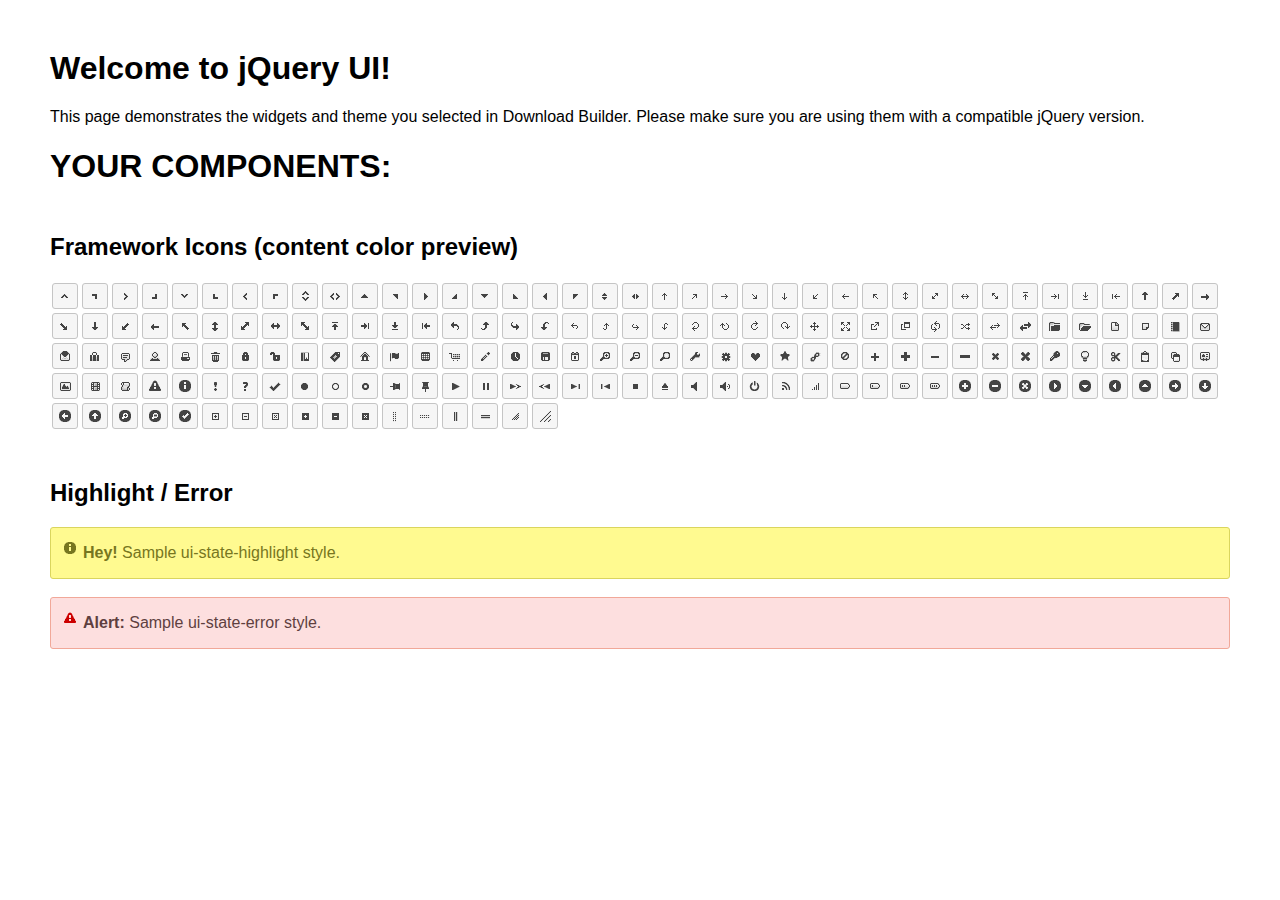
<file: assets/js/vendor/jquery/jquery-ui-1.12.1.custom/index.html>
<!doctype html>
<html lang="us">
<head>
	<meta charset="utf-8">
	<title>jQuery UI Example Page</title>
	<link href="jquery-ui.css" rel="stylesheet">
	<style>
	body{
		font-family: "Trebuchet MS", sans-serif;
		margin: 50px;
	}
	.demoHeaders {
		margin-top: 2em;
	}
	#dialog-link {
		padding: .4em 1em .4em 20px;
		text-decoration: none;
		position: relative;
	}
	#dialog-link span.ui-icon {
		margin: 0 5px 0 0;
		position: absolute;
		left: .2em;
		top: 50%;
		margin-top: -8px;
	}
	#icons {
		margin: 0;
		padding: 0;
	}
	#icons li {
		margin: 2px;
		position: relative;
		padding: 4px 0;
		cursor: pointer;
		float: left;
		list-style: none;
	}
	#icons span.ui-icon {
		float: left;
		margin: 0 4px;
	}
	.fakewindowcontain .ui-widget-overlay {
		position: absolute;
	}
	select {
		width: 200px;
	}
	</style>
</head>
<body>

<h1>Welcome to jQuery UI!</h1>

<div class="ui-widget">
	<p>This page demonstrates the widgets and theme you selected in Download Builder. Please make sure you are using them with a compatible jQuery version.</p>
</div>

<h1>YOUR COMPONENTS:</h1>
















<h2 class="demoHeaders">Framework Icons (content color preview)</h2>
<ul id="icons" class="ui-widget ui-helper-clearfix">
	<li class="ui-state-default ui-corner-all" title=".ui-icon-caret-1-n"><span class="ui-icon ui-icon-caret-1-n"></span></li>
	<li class="ui-state-default ui-corner-all" title=".ui-icon-caret-1-ne"><span class="ui-icon ui-icon-caret-1-ne"></span></li>
	<li class="ui-state-default ui-corner-all" title=".ui-icon-caret-1-e"><span class="ui-icon ui-icon-caret-1-e"></span></li>
	<li class="ui-state-default ui-corner-all" title=".ui-icon-caret-1-se"><span class="ui-icon ui-icon-caret-1-se"></span></li>
	<li class="ui-state-default ui-corner-all" title=".ui-icon-caret-1-s"><span class="ui-icon ui-icon-caret-1-s"></span></li>
	<li class="ui-state-default ui-corner-all" title=".ui-icon-caret-1-sw"><span class="ui-icon ui-icon-caret-1-sw"></span></li>
	<li class="ui-state-default ui-corner-all" title=".ui-icon-caret-1-w"><span class="ui-icon ui-icon-caret-1-w"></span></li>
	<li class="ui-state-default ui-corner-all" title=".ui-icon-caret-1-nw"><span class="ui-icon ui-icon-caret-1-nw"></span></li>
	<li class="ui-state-default ui-corner-all" title=".ui-icon-caret-2-n-s"><span class="ui-icon ui-icon-caret-2-n-s"></span></li>
	<li class="ui-state-default ui-corner-all" title=".ui-icon-caret-2-e-w"><span class="ui-icon ui-icon-caret-2-e-w"></span></li>
	<li class="ui-state-default ui-corner-all" title=".ui-icon-triangle-1-n"><span class="ui-icon ui-icon-triangle-1-n"></span></li>
	<li class="ui-state-default ui-corner-all" title=".ui-icon-triangle-1-ne"><span class="ui-icon ui-icon-triangle-1-ne"></span></li>
	<li class="ui-state-default ui-corner-all" title=".ui-icon-triangle-1-e"><span class="ui-icon ui-icon-triangle-1-e"></span></li>
	<li class="ui-state-default ui-corner-all" title=".ui-icon-triangle-1-se"><span class="ui-icon ui-icon-triangle-1-se"></span></li>
	<li class="ui-state-default ui-corner-all" title=".ui-icon-triangle-1-s"><span class="ui-icon ui-icon-triangle-1-s"></span></li>
	<li class="ui-state-default ui-corner-all" title=".ui-icon-triangle-1-sw"><span class="ui-icon ui-icon-triangle-1-sw"></span></li>
	<li class="ui-state-default ui-corner-all" title=".ui-icon-triangle-1-w"><span class="ui-icon ui-icon-triangle-1-w"></span></li>
	<li class="ui-state-default ui-corner-all" title=".ui-icon-triangle-1-nw"><span class="ui-icon ui-icon-triangle-1-nw"></span></li>
	<li class="ui-state-default ui-corner-all" title=".ui-icon-triangle-2-n-s"><span class="ui-icon ui-icon-triangle-2-n-s"></span></li>
	<li class="ui-state-default ui-corner-all" title=".ui-icon-triangle-2-e-w"><span class="ui-icon ui-icon-triangle-2-e-w"></span></li>
	<li class="ui-state-default ui-corner-all" title=".ui-icon-arrow-1-n"><span class="ui-icon ui-icon-arrow-1-n"></span></li>
	<li class="ui-state-default ui-corner-all" title=".ui-icon-arrow-1-ne"><span class="ui-icon ui-icon-arrow-1-ne"></span></li>
	<li class="ui-state-default ui-corner-all" title=".ui-icon-arrow-1-e"><span class="ui-icon ui-icon-arrow-1-e"></span></li>
	<li class="ui-state-default ui-corner-all" title=".ui-icon-arrow-1-se"><span class="ui-icon ui-icon-arrow-1-se"></span></li>
	<li class="ui-state-default ui-corner-all" title=".ui-icon-arrow-1-s"><span class="ui-icon ui-icon-arrow-1-s"></span></li>
	<li class="ui-state-default ui-corner-all" title=".ui-icon-arrow-1-sw"><span class="ui-icon ui-icon-arrow-1-sw"></span></li>
	<li class="ui-state-default ui-corner-all" title=".ui-icon-arrow-1-w"><span class="ui-icon ui-icon-arrow-1-w"></span></li>
	<li class="ui-state-default ui-corner-all" title=".ui-icon-arrow-1-nw"><span class="ui-icon ui-icon-arrow-1-nw"></span></li>
	<li class="ui-state-default ui-corner-all" title=".ui-icon-arrow-2-n-s"><span class="ui-icon ui-icon-arrow-2-n-s"></span></li>
	<li class="ui-state-default ui-corner-all" title=".ui-icon-arrow-2-ne-sw"><span class="ui-icon ui-icon-arrow-2-ne-sw"></span></li>
	<li class="ui-state-default ui-corner-all" title=".ui-icon-arrow-2-e-w"><span class="ui-icon ui-icon-arrow-2-e-w"></span></li>
	<li class="ui-state-default ui-corner-all" title=".ui-icon-arrow-2-se-nw"><span class="ui-icon ui-icon-arrow-2-se-nw"></span></li>
	<li class="ui-state-default ui-corner-all" title=".ui-icon-arrowstop-1-n"><span class="ui-icon ui-icon-arrowstop-1-n"></span></li>
	<li class="ui-state-default ui-corner-all" title=".ui-icon-arrowstop-1-e"><span class="ui-icon ui-icon-arrowstop-1-e"></span></li>
	<li class="ui-state-default ui-corner-all" title=".ui-icon-arrowstop-1-s"><span class="ui-icon ui-icon-arrowstop-1-s"></span></li>
	<li class="ui-state-default ui-corner-all" title=".ui-icon-arrowstop-1-w"><span class="ui-icon ui-icon-arrowstop-1-w"></span></li>
	<li class="ui-state-default ui-corner-all" title=".ui-icon-arrowthick-1-n"><span class="ui-icon ui-icon-arrowthick-1-n"></span></li>
	<li class="ui-state-default ui-corner-all" title=".ui-icon-arrowthick-1-ne"><span class="ui-icon ui-icon-arrowthick-1-ne"></span></li>
	<li class="ui-state-default ui-corner-all" title=".ui-icon-arrowthick-1-e"><span class="ui-icon ui-icon-arrowthick-1-e"></span></li>
	<li class="ui-state-default ui-corner-all" title=".ui-icon-arrowthick-1-se"><span class="ui-icon ui-icon-arrowthick-1-se"></span></li>
	<li class="ui-state-default ui-corner-all" title=".ui-icon-arrowthick-1-s"><span class="ui-icon ui-icon-arrowthick-1-s"></span></li>
	<li class="ui-state-default ui-corner-all" title=".ui-icon-arrowthick-1-sw"><span class="ui-icon ui-icon-arrowthick-1-sw"></span></li>
	<li class="ui-state-default ui-corner-all" title=".ui-icon-arrowthick-1-w"><span class="ui-icon ui-icon-arrowthick-1-w"></span></li>
	<li class="ui-state-default ui-corner-all" title=".ui-icon-arrowthick-1-nw"><span class="ui-icon ui-icon-arrowthick-1-nw"></span></li>
	<li class="ui-state-default ui-corner-all" title=".ui-icon-arrowthick-2-n-s"><span class="ui-icon ui-icon-arrowthick-2-n-s"></span></li>
	<li class="ui-state-default ui-corner-all" title=".ui-icon-arrowthick-2-ne-sw"><span class="ui-icon ui-icon-arrowthick-2-ne-sw"></span></li>
	<li class="ui-state-default ui-corner-all" title=".ui-icon-arrowthick-2-e-w"><span class="ui-icon ui-icon-arrowthick-2-e-w"></span></li>
	<li class="ui-state-default ui-corner-all" title=".ui-icon-arrowthick-2-se-nw"><span class="ui-icon ui-icon-arrowthick-2-se-nw"></span></li>
	<li class="ui-state-default ui-corner-all" title=".ui-icon-arrowthickstop-1-n"><span class="ui-icon ui-icon-arrowthickstop-1-n"></span></li>
	<li class="ui-state-default ui-corner-all" title=".ui-icon-arrowthickstop-1-e"><span class="ui-icon ui-icon-arrowthickstop-1-e"></span></li>
	<li class="ui-state-default ui-corner-all" title=".ui-icon-arrowthickstop-1-s"><span class="ui-icon ui-icon-arrowthickstop-1-s"></span></li>
	<li class="ui-state-default ui-corner-all" title=".ui-icon-arrowthickstop-1-w"><span class="ui-icon ui-icon-arrowthickstop-1-w"></span></li>
	<li class="ui-state-default ui-corner-all" title=".ui-icon-arrowreturnthick-1-w"><span class="ui-icon ui-icon-arrowreturnthick-1-w"></span></li>
	<li class="ui-state-default ui-corner-all" title=".ui-icon-arrowreturnthick-1-n"><span class="ui-icon ui-icon-arrowreturnthick-1-n"></span></li>
	<li class="ui-state-default ui-corner-all" title=".ui-icon-arrowreturnthick-1-e"><span class="ui-icon ui-icon-arrowreturnthick-1-e"></span></li>
	<li class="ui-state-default ui-corner-all" title=".ui-icon-arrowreturnthick-1-s"><span class="ui-icon ui-icon-arrowreturnthick-1-s"></span></li>
	<li class="ui-state-default ui-corner-all" title=".ui-icon-arrowreturn-1-w"><span class="ui-icon ui-icon-arrowreturn-1-w"></span></li>
	<li class="ui-state-default ui-corner-all" title=".ui-icon-arrowreturn-1-n"><span class="ui-icon ui-icon-arrowreturn-1-n"></span></li>
	<li class="ui-state-default ui-corner-all" title=".ui-icon-arrowreturn-1-e"><span class="ui-icon ui-icon-arrowreturn-1-e"></span></li>
	<li class="ui-state-default ui-corner-all" title=".ui-icon-arrowreturn-1-s"><span class="ui-icon ui-icon-arrowreturn-1-s"></span></li>
	<li class="ui-state-default ui-corner-all" title=".ui-icon-arrowrefresh-1-w"><span class="ui-icon ui-icon-arrowrefresh-1-w"></span></li>
	<li class="ui-state-default ui-corner-all" title=".ui-icon-arrowrefresh-1-n"><span class="ui-icon ui-icon-arrowrefresh-1-n"></span></li>
	<li class="ui-state-default ui-corner-all" title=".ui-icon-arrowrefresh-1-e"><span class="ui-icon ui-icon-arrowrefresh-1-e"></span></li>
	<li class="ui-state-default ui-corner-all" title=".ui-icon-arrowrefresh-1-s"><span class="ui-icon ui-icon-arrowrefresh-1-s"></span></li>
	<li class="ui-state-default ui-corner-all" title=".ui-icon-arrow-4"><span class="ui-icon ui-icon-arrow-4"></span></li>
	<li class="ui-state-default ui-corner-all" title=".ui-icon-arrow-4-diag"><span class="ui-icon ui-icon-arrow-4-diag"></span></li>
	<li class="ui-state-default ui-corner-all" title=".ui-icon-extlink"><span class="ui-icon ui-icon-extlink"></span></li>
	<li class="ui-state-default ui-corner-all" title=".ui-icon-newwin"><span class="ui-icon ui-icon-newwin"></span></li>
	<li class="ui-state-default ui-corner-all" title=".ui-icon-refresh"><span class="ui-icon ui-icon-refresh"></span></li>
	<li class="ui-state-default ui-corner-all" title=".ui-icon-shuffle"><span class="ui-icon ui-icon-shuffle"></span></li>
	<li class="ui-state-default ui-corner-all" title=".ui-icon-transfer-e-w"><span class="ui-icon ui-icon-transfer-e-w"></span></li>
	<li class="ui-state-default ui-corner-all" title=".ui-icon-transferthick-e-w"><span class="ui-icon ui-icon-transferthick-e-w"></span></li>
	<li class="ui-state-default ui-corner-all" title=".ui-icon-folder-collapsed"><span class="ui-icon ui-icon-folder-collapsed"></span></li>
	<li class="ui-state-default ui-corner-all" title=".ui-icon-folder-open"><span class="ui-icon ui-icon-folder-open"></span></li>
	<li class="ui-state-default ui-corner-all" title=".ui-icon-document"><span class="ui-icon ui-icon-document"></span></li>
	<li class="ui-state-default ui-corner-all" title=".ui-icon-document-b"><span class="ui-icon ui-icon-document-b"></span></li>
	<li class="ui-state-default ui-corner-all" title=".ui-icon-note"><span class="ui-icon ui-icon-note"></span></li>
	<li class="ui-state-default ui-corner-all" title=".ui-icon-mail-closed"><span class="ui-icon ui-icon-mail-closed"></span></li>
	<li class="ui-state-default ui-corner-all" title=".ui-icon-mail-open"><span class="ui-icon ui-icon-mail-open"></span></li>
	<li class="ui-state-default ui-corner-all" title=".ui-icon-suitcase"><span class="ui-icon ui-icon-suitcase"></span></li>
	<li class="ui-state-default ui-corner-all" title=".ui-icon-comment"><span class="ui-icon ui-icon-comment"></span></li>
	<li class="ui-state-default ui-corner-all" title=".ui-icon-person"><span class="ui-icon ui-icon-person"></span></li>
	<li class="ui-state-default ui-corner-all" title=".ui-icon-print"><span class="ui-icon ui-icon-print"></span></li>
	<li class="ui-state-default ui-corner-all" title=".ui-icon-trash"><span class="ui-icon ui-icon-trash"></span></li>
	<li class="ui-state-default ui-corner-all" title=".ui-icon-locked"><span class="ui-icon ui-icon-locked"></span></li>
	<li class="ui-state-default ui-corner-all" title=".ui-icon-unlocked"><span class="ui-icon ui-icon-unlocked"></span></li>
	<li class="ui-state-default ui-corner-all" title=".ui-icon-bookmark"><span class="ui-icon ui-icon-bookmark"></span></li>
	<li class="ui-state-default ui-corner-all" title=".ui-icon-tag"><span class="ui-icon ui-icon-tag"></span></li>
	<li class="ui-state-default ui-corner-all" title=".ui-icon-home"><span class="ui-icon ui-icon-home"></span></li>
	<li class="ui-state-default ui-corner-all" title=".ui-icon-flag"><span class="ui-icon ui-icon-flag"></span></li>
	<li class="ui-state-default ui-corner-all" title=".ui-icon-calculator"><span class="ui-icon ui-icon-calculator"></span></li>
	<li class="ui-state-default ui-corner-all" title=".ui-icon-cart"><span class="ui-icon ui-icon-cart"></span></li>
	<li class="ui-state-default ui-corner-all" title=".ui-icon-pencil"><span class="ui-icon ui-icon-pencil"></span></li>
	<li class="ui-state-default ui-corner-all" title=".ui-icon-clock"><span class="ui-icon ui-icon-clock"></span></li>
	<li class="ui-state-default ui-corner-all" title=".ui-icon-disk"><span class="ui-icon ui-icon-disk"></span></li>
	<li class="ui-state-default ui-corner-all" title=".ui-icon-calendar"><span class="ui-icon ui-icon-calendar"></span></li>
	<li class="ui-state-default ui-corner-all" title=".ui-icon-zoomin"><span class="ui-icon ui-icon-zoomin"></span></li>
	<li class="ui-state-default ui-corner-all" title=".ui-icon-zoomout"><span class="ui-icon ui-icon-zoomout"></span></li>
	<li class="ui-state-default ui-corner-all" title=".ui-icon-search"><span class="ui-icon ui-icon-search"></span></li>
	<li class="ui-state-default ui-corner-all" title=".ui-icon-wrench"><span class="ui-icon ui-icon-wrench"></span></li>
	<li class="ui-state-default ui-corner-all" title=".ui-icon-gear"><span class="ui-icon ui-icon-gear"></span></li>
	<li class="ui-state-default ui-corner-all" title=".ui-icon-heart"><span class="ui-icon ui-icon-heart"></span></li>
	<li class="ui-state-default ui-corner-all" title=".ui-icon-star"><span class="ui-icon ui-icon-star"></span></li>
	<li class="ui-state-default ui-corner-all" title=".ui-icon-link"><span class="ui-icon ui-icon-link"></span></li>
	<li class="ui-state-default ui-corner-all" title=".ui-icon-cancel"><span class="ui-icon ui-icon-cancel"></span></li>
	<li class="ui-state-default ui-corner-all" title=".ui-icon-plus"><span class="ui-icon ui-icon-plus"></span></li>
	<li class="ui-state-default ui-corner-all" title=".ui-icon-plusthick"><span class="ui-icon ui-icon-plusthick"></span></li>
	<li class="ui-state-default ui-corner-all" title=".ui-icon-minus"><span class="ui-icon ui-icon-minus"></span></li>
	<li class="ui-state-default ui-corner-all" title=".ui-icon-minusthick"><span class="ui-icon ui-icon-minusthick"></span></li>
	<li class="ui-state-default ui-corner-all" title=".ui-icon-close"><span class="ui-icon ui-icon-close"></span></li>
	<li class="ui-state-default ui-corner-all" title=".ui-icon-closethick"><span class="ui-icon ui-icon-closethick"></span></li>
	<li class="ui-state-default ui-corner-all" title=".ui-icon-key"><span class="ui-icon ui-icon-key"></span></li>
	<li class="ui-state-default ui-corner-all" title=".ui-icon-lightbulb"><span class="ui-icon ui-icon-lightbulb"></span></li>
	<li class="ui-state-default ui-corner-all" title=".ui-icon-scissors"><span class="ui-icon ui-icon-scissors"></span></li>
	<li class="ui-state-default ui-corner-all" title=".ui-icon-clipboard"><span class="ui-icon ui-icon-clipboard"></span></li>
	<li class="ui-state-default ui-corner-all" title=".ui-icon-copy"><span class="ui-icon ui-icon-copy"></span></li>
	<li class="ui-state-default ui-corner-all" title=".ui-icon-contact"><span class="ui-icon ui-icon-contact"></span></li>
	<li class="ui-state-default ui-corner-all" title=".ui-icon-image"><span class="ui-icon ui-icon-image"></span></li>
	<li class="ui-state-default ui-corner-all" title=".ui-icon-video"><span class="ui-icon ui-icon-video"></span></li>
	<li class="ui-state-default ui-corner-all" title=".ui-icon-script"><span class="ui-icon ui-icon-script"></span></li>
	<li class="ui-state-default ui-corner-all" title=".ui-icon-alert"><span class="ui-icon ui-icon-alert"></span></li>
	<li class="ui-state-default ui-corner-all" title=".ui-icon-info"><span class="ui-icon ui-icon-info"></span></li>
	<li class="ui-state-default ui-corner-all" title=".ui-icon-notice"><span class="ui-icon ui-icon-notice"></span></li>
	<li class="ui-state-default ui-corner-all" title=".ui-icon-help"><span class="ui-icon ui-icon-help"></span></li>
	<li class="ui-state-default ui-corner-all" title=".ui-icon-check"><span class="ui-icon ui-icon-check"></span></li>
	<li class="ui-state-default ui-corner-all" title=".ui-icon-bullet"><span class="ui-icon ui-icon-bullet"></span></li>
	<li class="ui-state-default ui-corner-all" title=".ui-icon-radio-off"><span class="ui-icon ui-icon-radio-off"></span></li>
	<li class="ui-state-default ui-corner-all" title=".ui-icon-radio-on"><span class="ui-icon ui-icon-radio-on"></span></li>
	<li class="ui-state-default ui-corner-all" title=".ui-icon-pin-w"><span class="ui-icon ui-icon-pin-w"></span></li>
	<li class="ui-state-default ui-corner-all" title=".ui-icon-pin-s"><span class="ui-icon ui-icon-pin-s"></span></li>
	<li class="ui-state-default ui-corner-all" title=".ui-icon-play"><span class="ui-icon ui-icon-play"></span></li>
	<li class="ui-state-default ui-corner-all" title=".ui-icon-pause"><span class="ui-icon ui-icon-pause"></span></li>
	<li class="ui-state-default ui-corner-all" title=".ui-icon-seek-next"><span class="ui-icon ui-icon-seek-next"></span></li>
	<li class="ui-state-default ui-corner-all" title=".ui-icon-seek-prev"><span class="ui-icon ui-icon-seek-prev"></span></li>
	<li class="ui-state-default ui-corner-all" title=".ui-icon-seek-end"><span class="ui-icon ui-icon-seek-end"></span></li>
	<li class="ui-state-default ui-corner-all" title=".ui-icon-seek-first"><span class="ui-icon ui-icon-seek-first"></span></li>
	<li class="ui-state-default ui-corner-all" title=".ui-icon-stop"><span class="ui-icon ui-icon-stop"></span></li>
	<li class="ui-state-default ui-corner-all" title=".ui-icon-eject"><span class="ui-icon ui-icon-eject"></span></li>
	<li class="ui-state-default ui-corner-all" title=".ui-icon-volume-off"><span class="ui-icon ui-icon-volume-off"></span></li>
	<li class="ui-state-default ui-corner-all" title=".ui-icon-volume-on"><span class="ui-icon ui-icon-volume-on"></span></li>
	<li class="ui-state-default ui-corner-all" title=".ui-icon-power"><span class="ui-icon ui-icon-power"></span></li>
	<li class="ui-state-default ui-corner-all" title=".ui-icon-signal-diag"><span class="ui-icon ui-icon-signal-diag"></span></li>
	<li class="ui-state-default ui-corner-all" title=".ui-icon-signal"><span class="ui-icon ui-icon-signal"></span></li>
	<li class="ui-state-default ui-corner-all" title=".ui-icon-battery-0"><span class="ui-icon ui-icon-battery-0"></span></li>
	<li class="ui-state-default ui-corner-all" title=".ui-icon-battery-1"><span class="ui-icon ui-icon-battery-1"></span></li>
	<li class="ui-state-default ui-corner-all" title=".ui-icon-battery-2"><span class="ui-icon ui-icon-battery-2"></span></li>
	<li class="ui-state-default ui-corner-all" title=".ui-icon-battery-3"><span class="ui-icon ui-icon-battery-3"></span></li>
	<li class="ui-state-default ui-corner-all" title=".ui-icon-circle-plus"><span class="ui-icon ui-icon-circle-plus"></span></li>
	<li class="ui-state-default ui-corner-all" title=".ui-icon-circle-minus"><span class="ui-icon ui-icon-circle-minus"></span></li>
	<li class="ui-state-default ui-corner-all" title=".ui-icon-circle-close"><span class="ui-icon ui-icon-circle-close"></span></li>
	<li class="ui-state-default ui-corner-all" title=".ui-icon-circle-triangle-e"><span class="ui-icon ui-icon-circle-triangle-e"></span></li>
	<li class="ui-state-default ui-corner-all" title=".ui-icon-circle-triangle-s"><span class="ui-icon ui-icon-circle-triangle-s"></span></li>
	<li class="ui-state-default ui-corner-all" title=".ui-icon-circle-triangle-w"><span class="ui-icon ui-icon-circle-triangle-w"></span></li>
	<li class="ui-state-default ui-corner-all" title=".ui-icon-circle-triangle-n"><span class="ui-icon ui-icon-circle-triangle-n"></span></li>
	<li class="ui-state-default ui-corner-all" title=".ui-icon-circle-arrow-e"><span class="ui-icon ui-icon-circle-arrow-e"></span></li>
	<li class="ui-state-default ui-corner-all" title=".ui-icon-circle-arrow-s"><span class="ui-icon ui-icon-circle-arrow-s"></span></li>
	<li class="ui-state-default ui-corner-all" title=".ui-icon-circle-arrow-w"><span class="ui-icon ui-icon-circle-arrow-w"></span></li>
	<li class="ui-state-default ui-corner-all" title=".ui-icon-circle-arrow-n"><span class="ui-icon ui-icon-circle-arrow-n"></span></li>
	<li class="ui-state-default ui-corner-all" title=".ui-icon-circle-zoomin"><span class="ui-icon ui-icon-circle-zoomin"></span></li>
	<li class="ui-state-default ui-corner-all" title=".ui-icon-circle-zoomout"><span class="ui-icon ui-icon-circle-zoomout"></span></li>
	<li class="ui-state-default ui-corner-all" title=".ui-icon-circle-check"><span class="ui-icon ui-icon-circle-check"></span></li>
	<li class="ui-state-default ui-corner-all" title=".ui-icon-circlesmall-plus"><span class="ui-icon ui-icon-circlesmall-plus"></span></li>
	<li class="ui-state-default ui-corner-all" title=".ui-icon-circlesmall-minus"><span class="ui-icon ui-icon-circlesmall-minus"></span></li>
	<li class="ui-state-default ui-corner-all" title=".ui-icon-circlesmall-close"><span class="ui-icon ui-icon-circlesmall-close"></span></li>
	<li class="ui-state-default ui-corner-all" title=".ui-icon-squaresmall-plus"><span class="ui-icon ui-icon-squaresmall-plus"></span></li>
	<li class="ui-state-default ui-corner-all" title=".ui-icon-squaresmall-minus"><span class="ui-icon ui-icon-squaresmall-minus"></span></li>
	<li class="ui-state-default ui-corner-all" title=".ui-icon-squaresmall-close"><span class="ui-icon ui-icon-squaresmall-close"></span></li>
	<li class="ui-state-default ui-corner-all" title=".ui-icon-grip-dotted-vertical"><span class="ui-icon ui-icon-grip-dotted-vertical"></span></li>
	<li class="ui-state-default ui-corner-all" title=".ui-icon-grip-dotted-horizontal"><span class="ui-icon ui-icon-grip-dotted-horizontal"></span></li>
	<li class="ui-state-default ui-corner-all" title=".ui-icon-grip-solid-vertical"><span class="ui-icon ui-icon-grip-solid-vertical"></span></li>
	<li class="ui-state-default ui-corner-all" title=".ui-icon-grip-solid-horizontal"><span class="ui-icon ui-icon-grip-solid-horizontal"></span></li>
	<li class="ui-state-default ui-corner-all" title=".ui-icon-gripsmall-diagonal-se"><span class="ui-icon ui-icon-gripsmall-diagonal-se"></span></li>
	<li class="ui-state-default ui-corner-all" title=".ui-icon-grip-diagonal-se"><span class="ui-icon ui-icon-grip-diagonal-se"></span></li>
</ul>















<!-- Highlight / Error -->
<h2 class="demoHeaders">Highlight / Error</h2>
<div class="ui-widget">
	<div class="ui-state-highlight ui-corner-all" style="margin-top: 20px; padding: 0 .7em;">
		<p><span class="ui-icon ui-icon-info" style="float: left; margin-right: .3em;"></span>
		<strong>Hey!</strong> Sample ui-state-highlight style.</p>
	</div>
</div>
<br>
<div class="ui-widget">
	<div class="ui-state-error ui-corner-all" style="padding: 0 .7em;">
		<p><span class="ui-icon ui-icon-alert" style="float: left; margin-right: .3em;"></span>
		<strong>Alert:</strong> Sample ui-state-error style.</p>
	</div>
</div>

<script src="external/jquery/jquery.js"></script>
<script src="jquery-ui.js"></script>
<script>




























// Hover states on the static widgets
$( "#dialog-link, #icons li" ).hover(
	function() {
		$( this ).addClass( "ui-state-hover" );
	},
	function() {
		$( this ).removeClass( "ui-state-hover" );
	}
);
</script>
</body>
</html>
</file>
